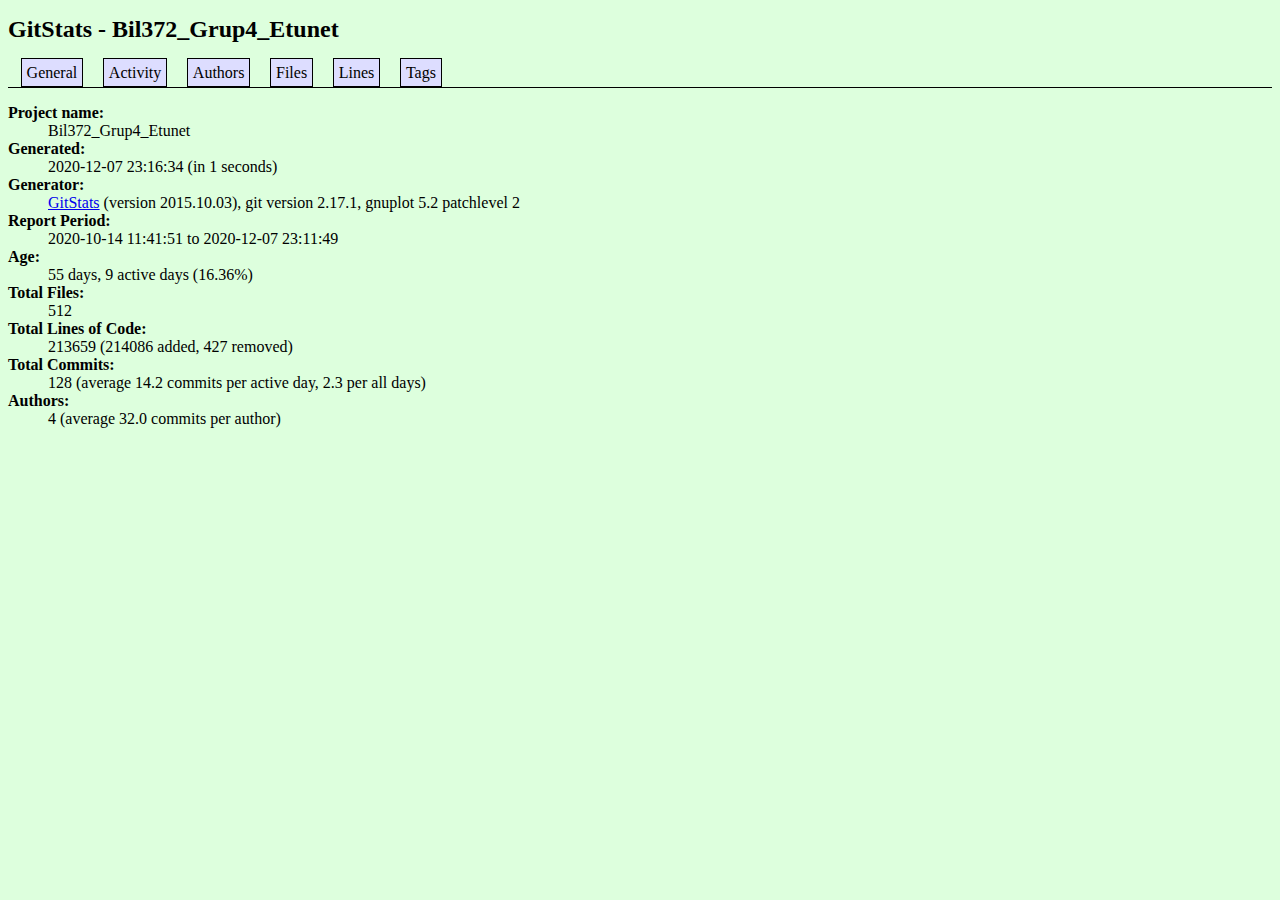
<file: projectstats/index.html>
<!DOCTYPE html>
<html>
<head>
	<meta charset="UTF-8">
	<title>GitStats - Bil372_Grup4_Etunet</title>
	<link rel="stylesheet" href="gitstats.css" type="text/css">
	<meta name="generator" content="GitStats 2015.10.03">
	<script type="text/javascript" src="sortable.js"></script>
</head>
<body>
<h1>GitStats - Bil372_Grup4_Etunet</h1>
<div class="nav">
<ul>
<li><a href="index.html">General</a></li>
<li><a href="activity.html">Activity</a></li>
<li><a href="authors.html">Authors</a></li>
<li><a href="files.html">Files</a></li>
<li><a href="lines.html">Lines</a></li>
<li><a href="tags.html">Tags</a></li>
</ul>
</div>
<dl><dt>Project name</dt><dd>Bil372_Grup4_Etunet</dd><dt>Generated</dt><dd>2020-12-07 23:16:34 (in 1 seconds)</dd><dt>Generator</dt><dd><a href="http://gitstats.sourceforge.net/">GitStats</a> (version 2015.10.03), git version 2.17.1, gnuplot 5.2 patchlevel 2</dd><dt>Report Period</dt><dd>2020-10-14 11:41:51 to 2020-12-07 23:11:49</dd><dt>Age</dt><dd>55 days, 9 active days (16.36%)</dd><dt>Total Files</dt><dd>512</dd><dt>Total Lines of Code</dt><dd>213659 (214086 added, 427 removed)</dd><dt>Total Commits</dt><dd>128 (average 14.2 commits per active day, 2.3 per all days)</dd><dt>Authors</dt><dd>4 (average 32.0 commits per author)</dd></dl></body>
</html>
</file>
<file: projectstats/gitstats.css>
/**
 * GitStats - default style
 */
body {
	color: black;
	background-color: #dfd;
}

dt {
	font-weight: bold;
	float: left;
	margin-right: 1em;
}

dt:after {
	content: ': ';
}

dd {
	display: block;
	clear: left;
}

table {
	border: 1px solid black;
	border-collapse: collapse;
	font-size: 80%;
	margin-bottom: 1em;
}

table.noborders {
	border: none;
}

table.noborders td {
	border: none;
}

.vtable {
	float: right;
	clear: both;
}

table.tags td {
	vertical-align: top;
}

td {
	background-color: white;
}

th {
	background-color: #ddf;
}

th a {
	text-decoration: none;
}

tr:hover {
	background-color: #ddf;
}

td {
	border: 1px solid black;
	padding: 0.2em;
	padding-left: 0.3em;
	padding-right: 0.2em;
}

/* Navigation bar; tabbed style */
.nav {
	border-bottom: 1px solid black;
	padding: 0.3em;
}

.nav ul {
	list-style-type: none;
	display: inline;
	margin: 0;
	padding: 0;
}

.nav li {
	display: inline;
}

.nav li a {
	padding: 0.3em;
	text-decoration: none;
	color: black;
	border: 1px solid black;
	margin: 0.5em;
	background-color: #ddf;
}

.nav li a:hover {
	background-color: #ddd;
	border-bottom: 1px solid #ddf;
}

img {
	border: 1px solid black;
	padding: 0.5em;
	background-color: white;
}

th img {
	border: 0px;
	padding: 0px;
	background-color: #ddf;
}

h1 a, h2 a {
	color: black;
	text-decoration: none;
}

h1:hover a:after,
h2:hover a:after {
	content: '¶';
	color: #555;
}

h1 {
	font-size: x-large;
}

h2 {
	background-color: #564;
	border: 1px solid black;
	padding-left: 0.5em;
	padding-right: 0.5em;
	color: white;
	font-size: large;
	clear: both;
}

h2 a {
	color: white;
}

.moreauthors {
	font-size: 80%;
}
</file>
